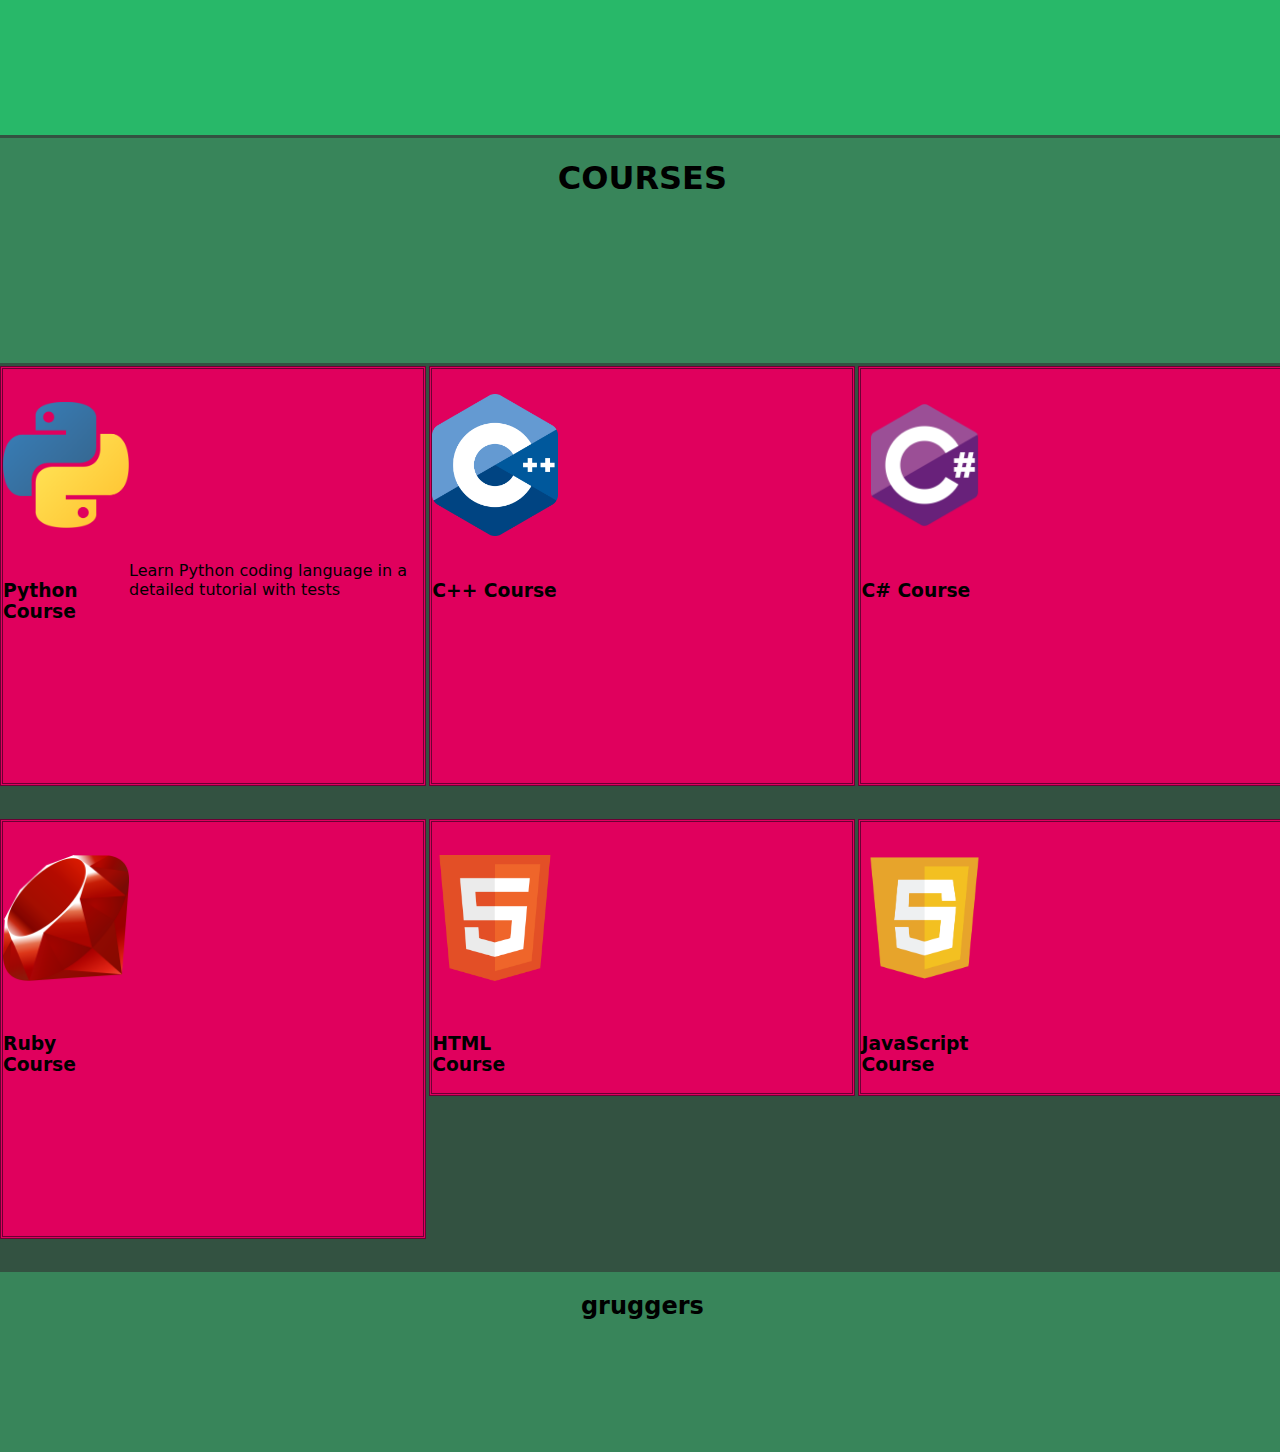
<file: card.html>
<html lang="en">
<head>
    <meta charset="UTF-8">
    <meta name="viewport" content="width=device-width, initial-scale=1.0">
    <title>Document</title>
    <link rel="stylesheet" href="css/style.css">
</head>
<body>
    <div class="cardwrapper">
        <nav class="nv"></nav>
        <header class="hd"><h1>COURSES</h1></header>
        <section class="card1">
            <div class="divcard1"  id="cardstats">
                <section class="pic1"></section> <p class="tex1"><h3>Python Course</h3>Learn Python coding language in a detailed tutorial with tests </p>
            </div>
        </section>
        <section class="card2">
            <div class="divcard2"  id="cardstats">
                <section class="pic2"></section> <p class="tex2"><h3>C++ Course</h3> </p>
            </div>
        </section>
        <section class="card3">
            <div class="divcard3"  id="cardstats">
                <section class="pic3"></section> <p class="tex3"><h3>C# Course</h3> </p>
            </div>
        </section>
        <section class="card4">
            <div class="divcard4"  id="cardstats">
                <section class="pic4"></section> <p class="tex4"><h3>Ruby Course</h3> </p>
            </div>
        </section>
        <section class="card5">
            <div class="divcard5"  id="cardstats">
                <section class="pic5"></section> <p class="tex5"><h3>HTML Course</h3> </p>
            </div>
        </section>
        <section class="card6">
            <div class="divcard6" id="cardstats">
                <section class="pic6"></section> <p class="tex6"><h3>JavaScript Course</h3> </p>
            </div>
        </section>
        <footer class="ft"><h2>gruggers</h2></footer>
    </div>
</body>
</html>
</file>
<file: css/style.css>
.wrappuh {
    width: 100%;
    height: 100%;
    display: grid;
    grid-template-rows: 15vh 40vh 60vh 60vh 20vh;
    grid-template-columns: 50vw 50vw;
    grid-template-areas: 
    'nav nav'
    'hed hed'
    'sec art'
    'se2 ar2'
    'fot fot';
    gap: 5px;
    font-family:monospace;
    margin: 0;
    background-color: #2B332F;
    overflow-x:hidden;
}

body {
    margin:0
}

.cardwrapper { 
    width: 100%;
    display:grid;
    grid-template-columns: 33.3vw 33.3vw 33.3vw;
    grid-template-rows: 15vh 25vh 50vh 50vh 20vh;
    grid-template-areas:
    'nv nv nv' 
    'hd hd hd'
    'c1 c2 c3'
    'c4 c5 c6'
    'ft ft ft';
    background-color: #335241;
    margin: 0;
    gap:3px;
    overflow-x: hidden;
    font-family: system-ui, -apple-system, BlinkMacSystemFont, 'Segoe UI', Roboto, Oxygen, Ubuntu, Cantarell, 'Open Sans', 'Helvetica Neue', sans-serif;
}


.nv {
    grid-area: nv;
    background-color: #28B869;
}

.hd {
    grid-area: hd;
    background-color:#38855A;
}

.ft {
    grid-area: ft;
    background-color:#38855A;
}

.divcard1 /* Python */ {
    display: grid;
    height: 92% ;
    grid-template-columns: 30% 70%;
    grid-template-rows: 15vw;
    grid-template-areas: 
    'pic1 tex1 tex1';
    border: #6B0034;
    border-style: double;
    background-color: #E0005D;
}

.pic1 {
    grid-area:pic1;
    background-image: url(../img/python\ logo.png);
    background-repeat: no-repeat;
    background-position: center;
    background-size:100%;
}

.tex1 {
    grid-area: tex1;
}

.divcard2 /* C++ */{
    display: grid;
    height: 92%;
    grid-template-columns: 30% 70%;
    grid-template-rows: 15vw;
    grid-template-areas: 
    'pic2 tex2 tex2';
    border: #6B0034;
    border-style: double;
    background-color: #E0005D;
}
.pic2 {
    grid-area:pic2;
    background-image: url(../img/c++\ logo.png);
    background-repeat: no-repeat;
    background-position: center;
    background-size:100%;
}

.tex2 {
    grid-area: tex2;
}

.divcard3 /* C# */{
    display: grid;
    height: 92%;
    grid-template-columns: 30% 70%;
    grid-template-rows: 15vw;
    grid-template-areas: 
    'pic3 tex3 tex3';
    border: #6B0034;
    border-style: double;
    background-color:#E0005D;
}

.pic3 {
    grid-area:pic3;
    background-image: url(../img/csharplogo.png);
    background-repeat: no-repeat;
    background-position: center;
    background-size:100%;
}

.tex3 {
    grid-area: tex3;
}

.divcard4 /* Ruby */{
    display: grid;
    height: 92%;
    grid-template-columns: 30% 70%;
    grid-template-rows: 15vw;
    grid-template-areas: 
    'pic4 tex4 tex4';
    border: #6B0034;
    border-style: double;
    background-color: #E0005D;
}

.pic4 {
    grid-area:pic4;
    background-image: url(../img/rubylogo.png);
    background-repeat: no-repeat;
    background-position: center;
    background-size:100%;
}

.tex4 {
    grid-area: tex4;
}

.divcard5 /* HTML */{
    display: grid;
    grid-template-columns: 30% 70%;
    grid-template-rows: 15vw;
    grid-template-areas: 
    'pic5 tex5 tex5';
    border: #6B0034;
    border-style: double;
    background-color: #E0005D;
}

.pic5 {
    grid-area:pic5;
    background-image: url(../img/html\ logo.png);
    background-repeat: no-repeat;
    background-position: center;
    background-size:100%;
}

.tex5 {
    grid-area: tex5;
}

.divcard6 /* JavaScript */{
    display: grid;
    grid-template-columns: 30% 70%;
    grid-template-rows: 15vw;
    grid-template-areas: 
    'pic6 tex6 tex6';
    border: #6B0034;
    border-style: double;
    background-color: #E0005D;
}

.pic6 {
    grid-area:pic6;
    background-image: url(../img/javascriptlogo.png);
    background-repeat: no-repeat;
    background-position: center;
    background-size: 140%;
}

.tex6 {
    grid-area: tex6;
}

.card1 {
    grid-area:c1;
}

.card2 {
    grid-area:c2;
}

.card3 {
    grid-area:c3;
}

.card4 {
    grid-area:c4;
}

.card5 {
    grid-area:c5;
}

.card6 {
    grid-area:c6;
}


p {
    font-family: 'Courier New', Courier, monospace;
    color: white;
}

.headp {
    align-content: center;
}

nav {
    grid-area: nav;
    background-color: #324C3F;
    text-align: right;
    display: flex;
    flex-direction: row-reverse;
    font-size:x-large;
    align-items: center;
}

header {
    grid-area: hed;
    background-color:#067049;
    text-align: center;
}

.se1 {
    grid-area: sec;
    background-image: url(../img/obie-fernandez-ycmP_C9Kmog-unsplash.jpg);
    background-repeat: no-repeat;
    background-position: center;
    background-size:cover;
    border: #15AB33;
    border-style: solid;

}

.se2 {
    grid-area: se2;
    background-image: url(../img/codinglanguages2\ kopiera.jpg);
    background-repeat: no-repeat;
    background-position: left;
    background-size:cover;
}

.article {
grid-area: art;
font-size: larger;
}

.article2 {
    grid-area: ar2;
    font-size: larger;
    }

footer {
    grid-area: fot;
    background-color: #067049;
    text-align: center;
}
</file>
